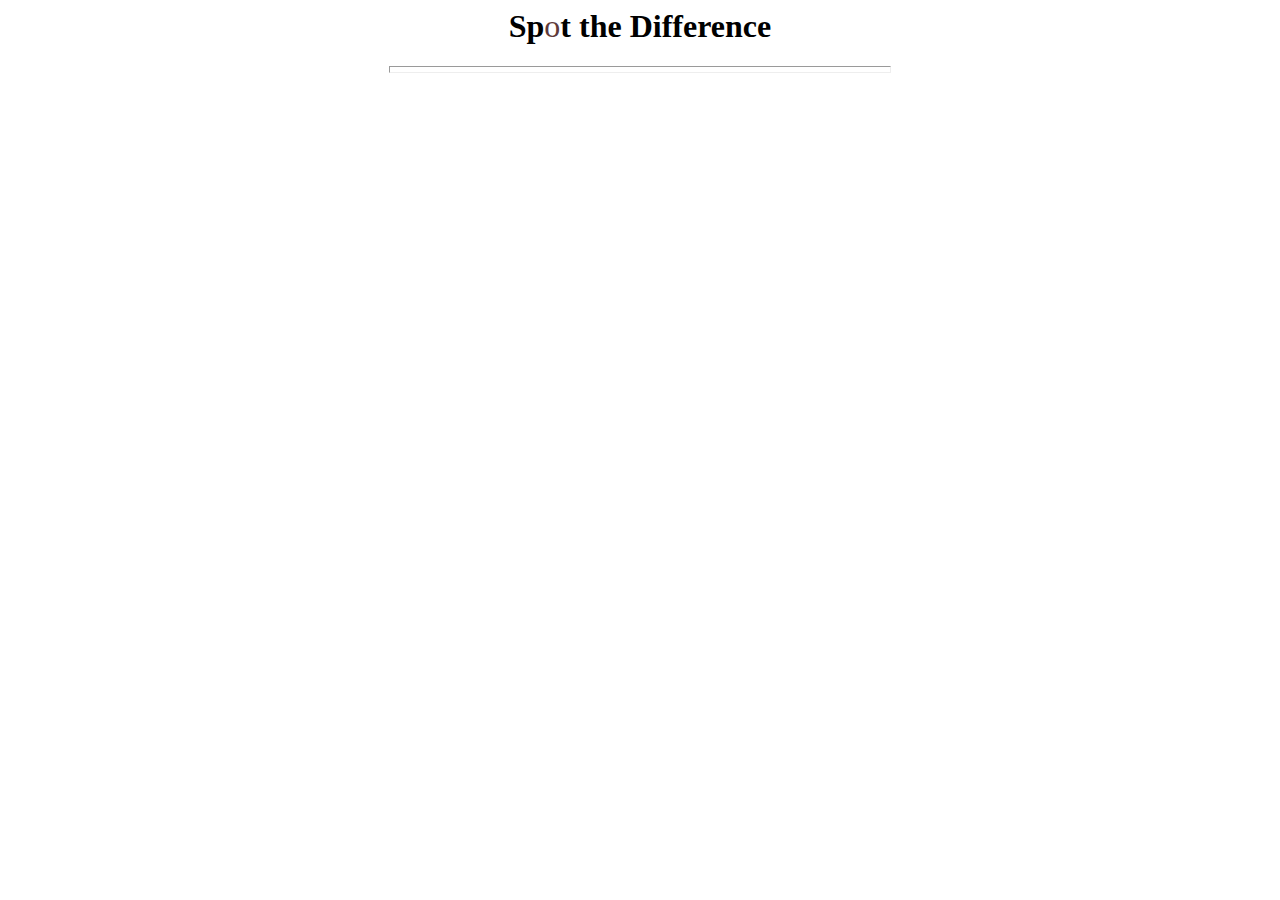
<file: index.html>
<html>
    <head>
        <meta charset="UTF-8">
        <meta name="viewport" content="width=device-width, user-scalable=no">
        <title>Spot the Difference</title>

        <link rel="stylesheet" href="spotthedifference.css">
        <script defer src="spotthedifference.js"></script>
    </head>

    <body>
        <h1 id="message">Sp<button id="secret-start">o</button>t the Difference</h1>
    <h1 id="bonus-message">Spot the <button id="bonus-button">Difference</button>!</h1>
        <hr>
        <h2>
            <button id="round-1">Start</button>
        <button id="round-2">Round Two</button>
        <button id="round-3">Round Three</button>
        <button id="bonus-round-2">Bonus Round Two</button>
        <button id="bonus-round-3">Bonus Round Three</button>
        <button id="bonus-round-4">Bonus Round Four</button>
    </h2>
    <h3 id="wrong-answer"></h3>
    <h4 id="player-score"></h4>
        
        
        <br>
        
        <nav id="boardOne">
            
            <div id="winning-cell"></div>
            <div class="cell"></div>
            <div class="cell"></div>
            <div class="cell"></div>
            <div class="cell"></div>
            <div class="cell"></div>
            <div class="cell"></div>
            <div class="cell"></div>
            <div class="cell"></div>
            
            
        </nav>
        <nav id="boardTwo">
            
            <div class="cell2"></div>
            <div class="cell2"></div>
            <div class="cell2"></div>
            <div class="cell2"></div>
            <div class="cell2"></div>
            <div class="cell2"></div>
            <div id="winning-cell-2"></div>
            <div class="cell2"></div>
            <div class="cell2"></div>
            
        </nav>

        <nav id="boardThree">
            
            <div class="cell3"></div>
            <div class="cell3"></div>
            <div id="winning-cell-3"></div>
            <div class="cell3"></div>
            <div class="cell3"></div>
            <div class="cell3"></div>
            <div class="cell3"></div>
            <div class="cell3"></div>
            <div class="cell3"></div>
            
        </nav>

        <nav id="bonusBoardOne">
            
            <div class="cell4"></div>
            <div class="cell4"></div>
            <div class="cell4"></div>
            <div class="cell4"></div>
            <div class="cell4"></div>
            <div class="cell4"></div>
            <div id="winning-cell-4"></div>
            <div class="cell4"></div>
            <div class="cell4"></div>
            
        </nav>

        <nav id="bonusBoardTwo">
            
            <div class="cell5">gato</div>
            <div class="cell5">muur</div>
            <div id="winning-cell-5">chien</div>
            <div class="cell5">kot</div>
            <div class="cell5">katt</div>
            <div class="cell5">mao</div>
            <div class="cell5">chat</div>
            <div class="cell5">pusa</div>
            <div class="cell5">neko</div>
            
        </nav>
        <nav id="bonusBoardThree">
            
            <div class="cell6"></div>
            <div class="cell6"></div>
            <div id="winning-cell-6"></div>
            <div class="cell6"></div>
            <div class="cell6"></div>
            <div class="cell6"></div>
            <div class="cell6"></div>
            <div class="cell6"></div>
            <div class="cell6"></div>
            
        </nav>
        <nav id="bonusBoardFour">
            
            <div class="cell7"></div>
            <div class="cell7"></div>
            <div id="winning-cell-7"></div>
            <div class="cell7"></div>
            <div class="cell7"></div>
            <div class="cell7"></div>
            <div class="cell7"></div>
            <div class="cell7"></div>
            <div class="cell7"></div>
            
        </nav>
        




        <footer><button id="try-again" onclick="window.location.reload();">play again</button></footer>
    </body>
</html>
</file>
<file: spotthedifference.css>
body {
    font-family:'Times New Roman', Times, serif;
    text-align: center;
    align-items: center;
}

hr {
    width: 500px;
    height: 5px;
    background-color: solid black;
}

#secret-start {
    border: none;
    font-family:'Times New Roman', Times, serif;
    background-color: white;
    font-size: 32;
    font-style: bold;
    padding: 0;
    color: rgb(96, 58, 58);

}

#boardOne {
    width: 450;
    height: 450;
    grid-template-columns: 3fr 3fr 3fr;
    grid-template-rows: 3fr 3fr 3fr;
    background-color: rgb(214, 114, 129); 
    border: 3px solid black;
    margin: 0 auto;
    display: grid;

}

.cell {
    display: grid;
    border: 5px solid;
    
}

#winning-cell {
    background-color: rgb(201, 65, 103);
    border: 5px solid;
}

#boardTwo {
    width: 450;
    height: 450;
    grid-template-columns: 3fr 3fr 3fr;
    grid-template-rows: 3fr 3fr 3fr;
    background-color: rgb(73, 73, 177); 
    border: 3px solid black;
    margin: 0 auto;
    display: grid;

}

.cell2 {
    display: grid;
    border: 5px solid;
}

#winning-cell-2 {
    background-color: rgb(80, 66, 164);
    border: 5px solid;
}

#round-2 {
    font-family: 'Times New Roman', Times, serif;
    font-size: 35;
    color: rgb(96, 58, 58);
    align-items: center;
    margin: 10px;
    border: 1;
    background-color: white;
}

#boardThree {
    width: 450;
    height: 450;
    grid-template-columns: 3fr 3fr 3fr;
    grid-template-rows: 3fr 3fr 3fr;
    background-color: rgb(230, 230, 81); 
    border: 3px solid black;
    margin: 0 auto;
    display: grid;

}

.cell3 {
    display: grid;
    border: 5px solid;
}

#winning-cell-3 {
    background-color: rgb(196, 187, 31);
    border: 5px solid;
}

#bonusBoardOne {
    width: 450;
    height: 450;
    grid-template-columns: 3fr 3fr 3fr;
    grid-template-rows: 3fr 3fr 3fr;
    background-color: rgb(63, 124, 89); 
    border: 3px solid black;
    margin: 0 auto;
    display: grid;

}

.cell4 {
    display: grid;
    border: 5px solid;
}

#winning-cell-4 {
    background-color: rgb(143, 93, 68);
    border: 5px solid;
}
#bonusBoardTwo {
    width: 450;
    height: 450;
    grid-template-columns: 3fr 3fr 3fr;
    grid-template-rows: 3fr 3fr 3fr;
    background-color: rgb(253, 253, 253); 
    border: 3px solid black;
    margin: 0 auto;
    display: grid;

}

.cell5 {
    display: grid;
    border: 5px solid;
}

#winning-cell-5 {
    background-color: rgb(252, 252, 252);
    border: 5px solid;
}
#bonusBoardThree {
    width: 450;
    height: 450;
    grid-template-columns: 3fr 3fr 3fr;
    grid-template-rows: 3fr 3fr 3fr;
    background-color: rgb(63, 124, 89); 
    border: 3px solid black;
    margin: 0 auto;
    display: grid;

}

.cell6 {
    display: grid;
    border: 5px solid;
}

#winning-cell-6 {
    background-color: rgb(143, 93, 68);
    border: 5px solid;
}
#bonusBoardFour {
    width: 450;
    height: 450;
    grid-template-columns: 3fr 3fr 3fr;
    grid-template-rows: 3fr 3fr 3fr;
    background-color: rgb(63, 124, 89); 
    border: 3px solid black;
    margin: 0 auto;
    display: grid;

}

.cell7 {
    display: grid;
    border: 5px solid;
}

#winning-cell-7 {
    background-color: rgb(143, 93, 68);
    border: 5px solid;
}






#round-3 {
    font-family: 'Times New Roman', Times, serif;
    font-size: 35;
    color: rgb(96, 58, 58);
    align-items: center;
    margin: 10px;
    border: 1;
    background-color: white;
}

#round-1 {
    font-family: 'Times New Roman', Times, serif;
    font-size: 35;
    color: rgb(96, 58, 58);
    align-items: center;
    margin: 10px;
    border: 1;
    background-color: white;
}

#player-score {
    align-items: center;
    background-color: white;
    width: 100px;
    height: 20px;
    margin: 10px;
    border: 1px solid;
}

#try-again {
    font-family: 'Times New Roman', Times, serif;
    font-size: 35;
    color: rgb(96, 58, 58);
    align-items: center;
    margin: 10px;
    border: 1;
    background-color: white;
}
#bonus-button {
    border: none;
    font-family:'Times New Roman', Times, serif;
    background-color: white;
    font-size: 32;
    font-style: bold;
    padding: 0;
    color: rgb(0, 0, 0);
}
#bonus-round-2 {
    font-family: 'Times New Roman', Times, serif;
    font-size: 35;
    color: rgb(96, 58, 58);
    align-items: center;
    margin: 10px;
    border: 1;
    background-color: white;
}
#bonus-round-3 {
    font-family: 'Times New Roman', Times, serif;
    font-size: 35;
    color: rgb(96, 58, 58);
    align-items: center;
    margin: 10px;
    border: 1;
    background-color: white;
}
#bonus-round-4 {
    font-family: 'Times New Roman', Times, serif;
    font-size: 35;
    color: rgb(96, 58, 58);
    align-items: center;
    margin: 10px;
    border: 1;
    background-color: white;
}
</file>
